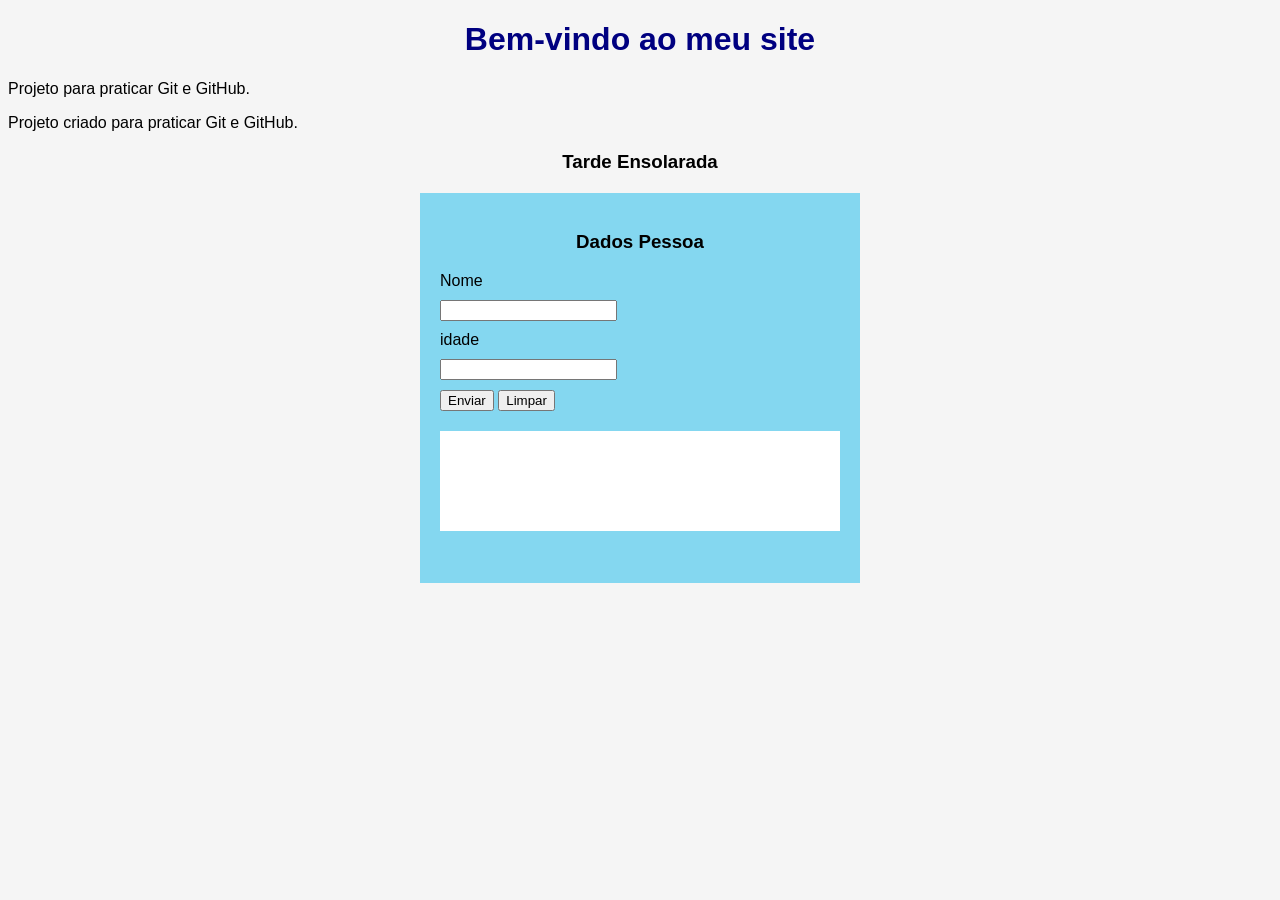
<file: index.html>
<!DOCTYPE html>
<html lang="pt-BR">
<head>
    <meta charset="UTF-8">
    <meta name="viewport" content="width=device-width, initial-scale=1.0">
    <title>Meu Primeiro Site</title>
    <link rel="stylesheet" href="css/style.css">

    <script src="js/scripts.js" defer></script>

    <script src="js/script_idade.js" defer></script>

</head>

<body>
    <h1>Bem-vindo ao meu site</h1>
    <p>Projeto para praticar Git e GitHub.</p>
    <p>Projeto criado para praticar Git e GitHub.</p>

    <h3>Tarde Ensolarada</h3>

    <div id="div-form">
        <h3> Dados Pessoa </h3>

        <form id="formulario-pessoa">
            <label for="nome">Nome</label>
            <input type="text" name="nome" id="nome">

            <label for="idade">idade</label>
            <input type="text" name="idade" id="idade">

            <button type="submit"> Enviar </button>
            <button type="reset"> Limpar </button>

        </form>

        <div id="div-dados">


        </div>

    </div>

    
</body>

</html>
</file>
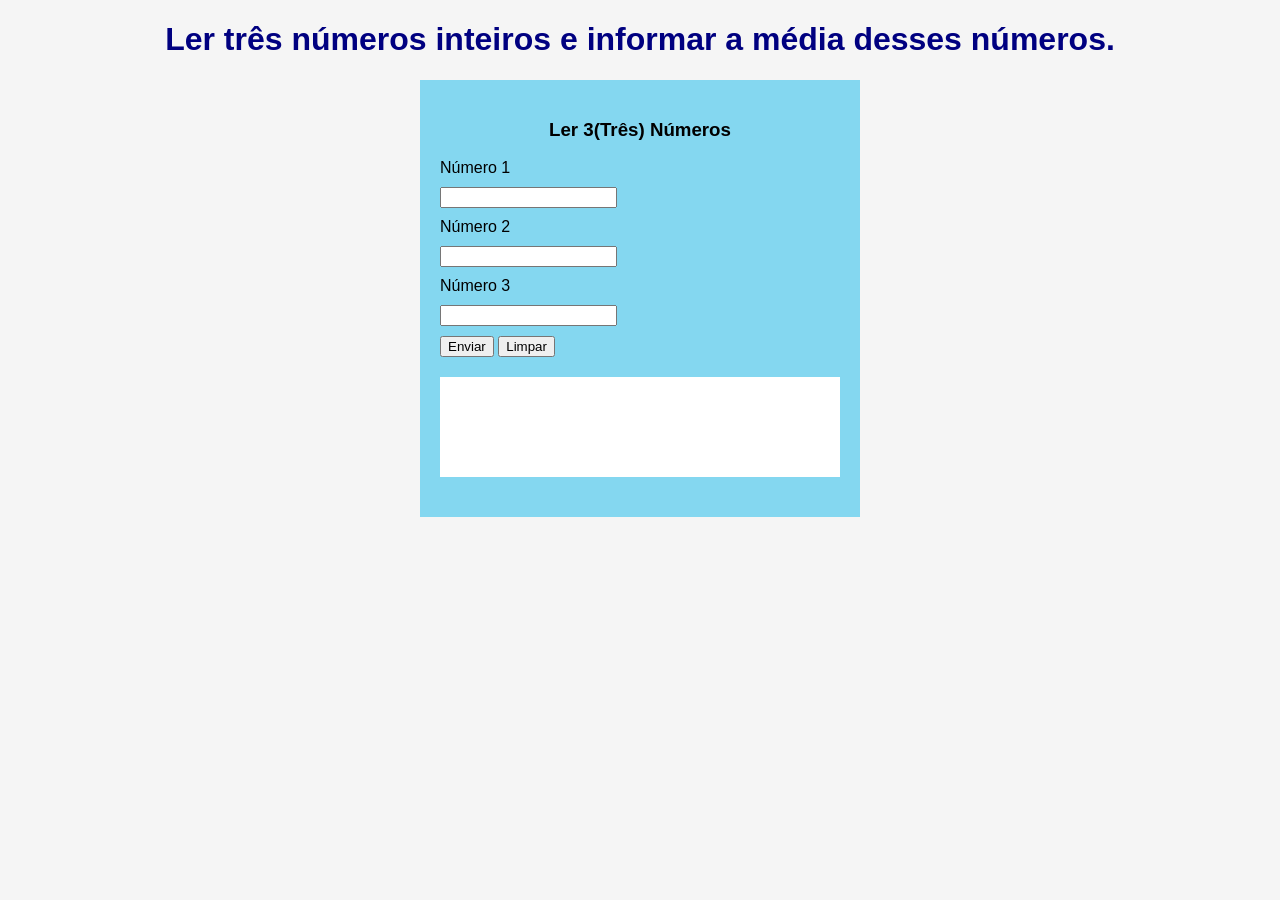
<file: pag_questao01.html>
<!DOCTYPE html>
<html lang="pt-BR">
<head>
    <meta charset="UTF-8">
    <meta name="viewport" content="width=device-width, initial-scale=1.0">
    <title>Meu Primeiro Site</title>
    <link rel="stylesheet" href="css/style.css">

    <script src="js/scripts_questao01.js" defer></script>

</head>

<body>
    <h1>Ler três números inteiros e informar a média desses
números.</h1>

    <div id="div-form">
        <h3> Ler 3(Três) Números </h3>

        <form id="formulario-pessoa">
            <label for="num1">Número 1</label>
            <input type="text" name="num1" id="num1">

            <label for="num2">Número 2</label>
            <input type="text" name="num2" id="num2">

            <label for="num3">Número 3</label>
            <input type="text" name="num3" id="num3">

            <button type="submit"> Enviar </button>
            <button type="reset"> Limpar </button>

        </form>

        <div id="div-dados">


        </div>

    </div>

    
</body>

</html>
</file>
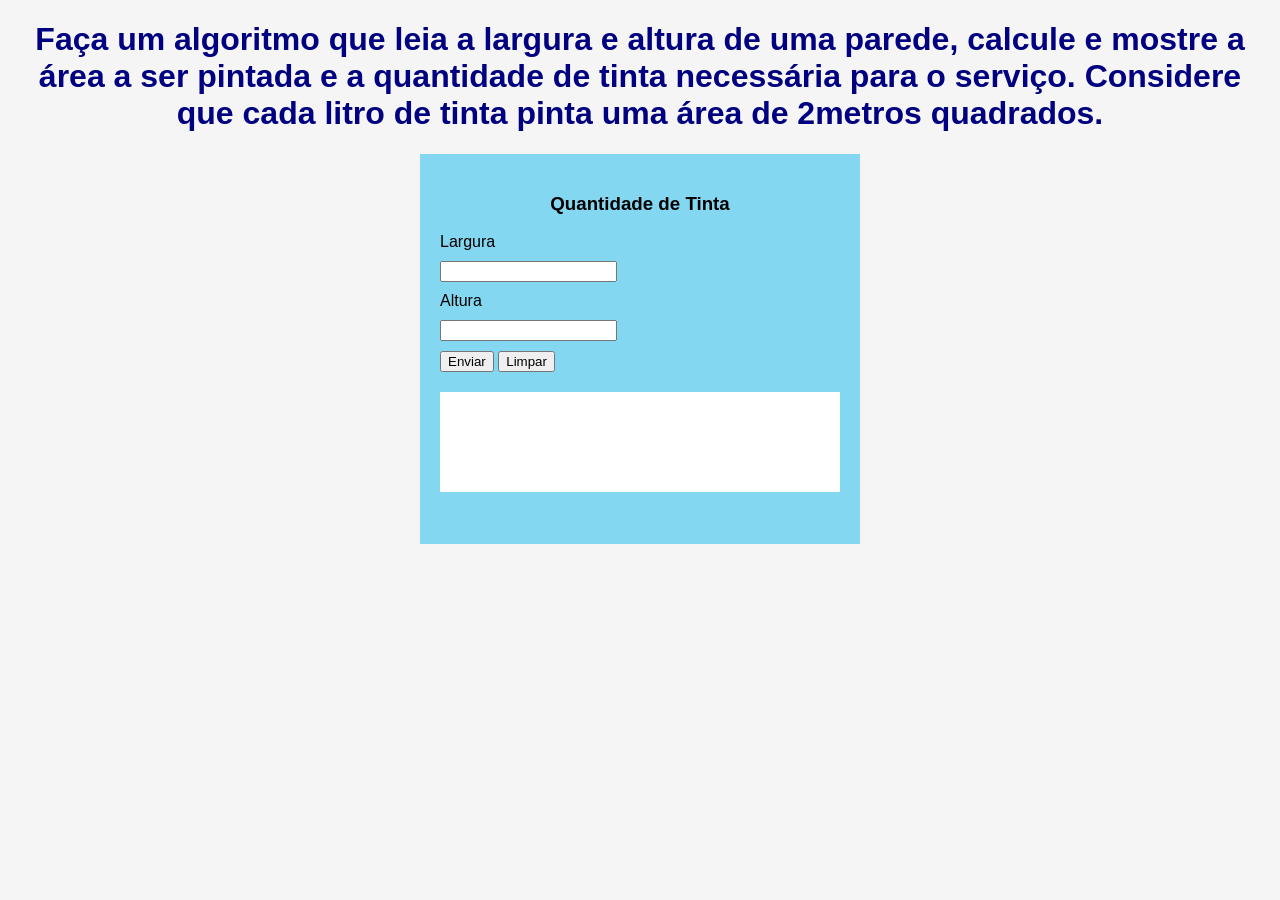
<file: pag_questao02.html>
<!DOCTYPE html>
<html lang="pt-BR">
<head>
    <meta charset="UTF-8">
    <meta name="viewport" content="width=device-width, initial-scale=1.0">
    <title>Meu Primeiro Site</title>
    <link rel="stylesheet" href="css/style.css">

    <script src="js/scripts_questao02.js" defer></script>

</head>

<body>
    <h1>Faça um algoritmo que leia a largura e altura de uma
parede, calcule e mostre a área a ser pintada e a
quantidade de tinta necessária para o serviço. Considere
que cada litro de tinta pinta uma área de 2metros
quadrados.</h1>

    <div id="div-form">
        <h3> Quantidade de Tinta </h3>

        <form id="formulario">
            <label for="largura">Largura</label>
            <input type="text" name="largura" id="largura">

            <label for="altura">Altura</label>
            <input type="text" name="altura" id="altura">

            <button type="submit"> Enviar </button>
            <button type="reset"> Limpar </button>

        </form>

        <div id="div-dados">


        </div>

    </div>

    
</body>

</html>
</file>
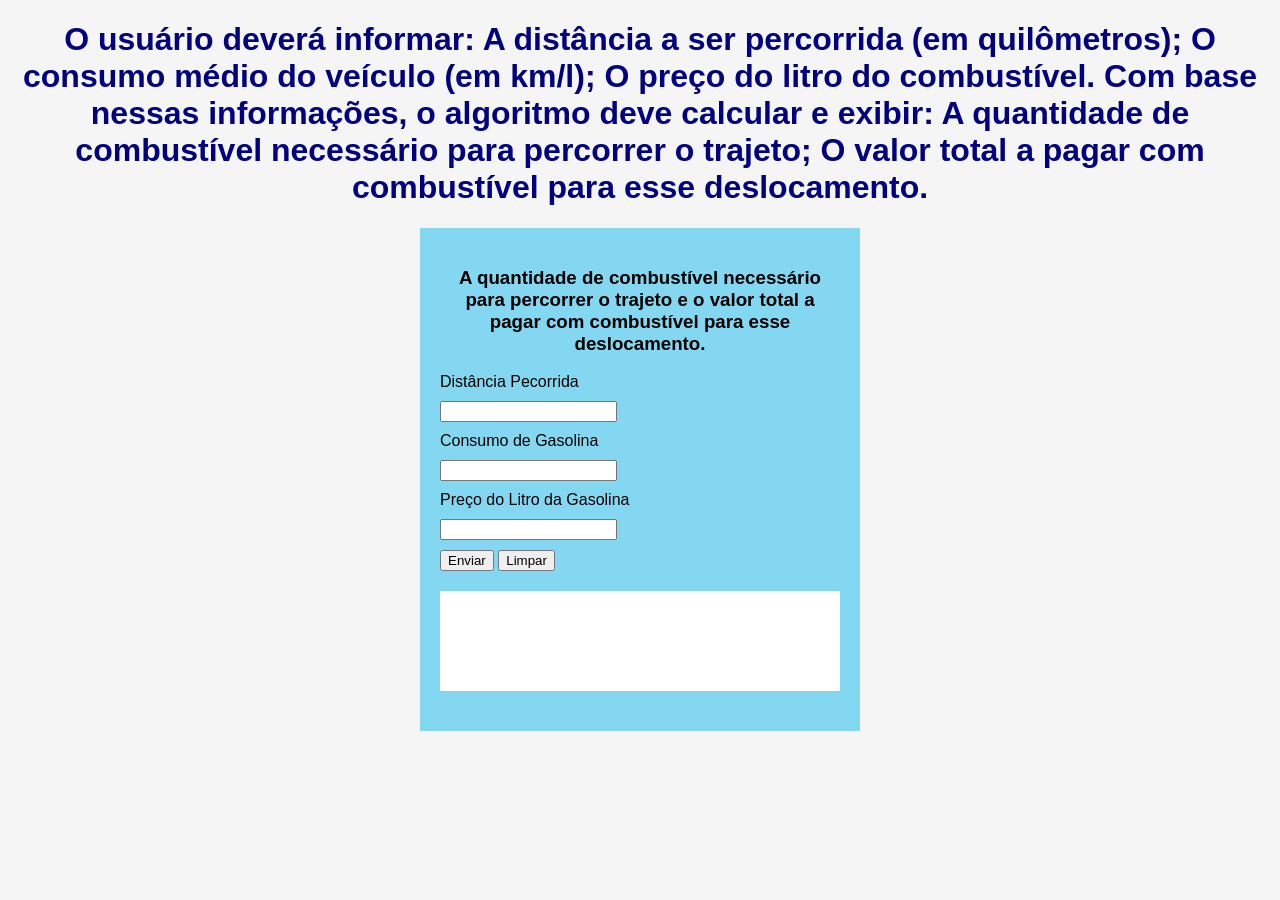
<file: pag_questao03.html>
<!DOCTYPE html>
<html lang="pt-BR">
<head>
    <meta charset="UTF-8">
    <meta name="viewport" content="width=device-width, initial-scale=1.0">
    <title>Meu Primeiro Site</title>
    <link rel="stylesheet" href="css/style.css">

    <script src="js/scripts_questao03.js" defer></script>

</head>

<body>
    <h1>O usuário deverá informar:
A distância a ser percorrida (em quilômetros);
O consumo médio do veículo (em km/l);
O preço do litro do combustível.

Com base nessas informações, o algoritmo deve calcular e
exibir:
A quantidade de combustível necessário para percorrer
o trajeto;
O valor total a pagar com combustível para esse
deslocamento.</h1>

    <div id="div-form">
        <h3> A quantidade de combustível necessário para percorrer
o trajeto e o valor total a pagar com combustível para esse
deslocamento. </h3>

        <form id="formulario">
            <label for="distancia_pecorrida">Distância Pecorrida</label>
            <input type="text" name="distancia_pecorrida" id="distancia_pecorrida">

            <label for="consumo">Consumo de Gasolina</label>
            <input type="text" name="consumo" id="consumo">

            <label for="preço">Preço do Litro da Gasolina </label>
            <input type="text" name="preço" id="preço">

            <button type="submit"> Enviar </button>
            <button type="reset"> Limpar </button>

        </form>

        <div id="div-dados">


        </div>

    </div>

    
</body>

</html>
</file>
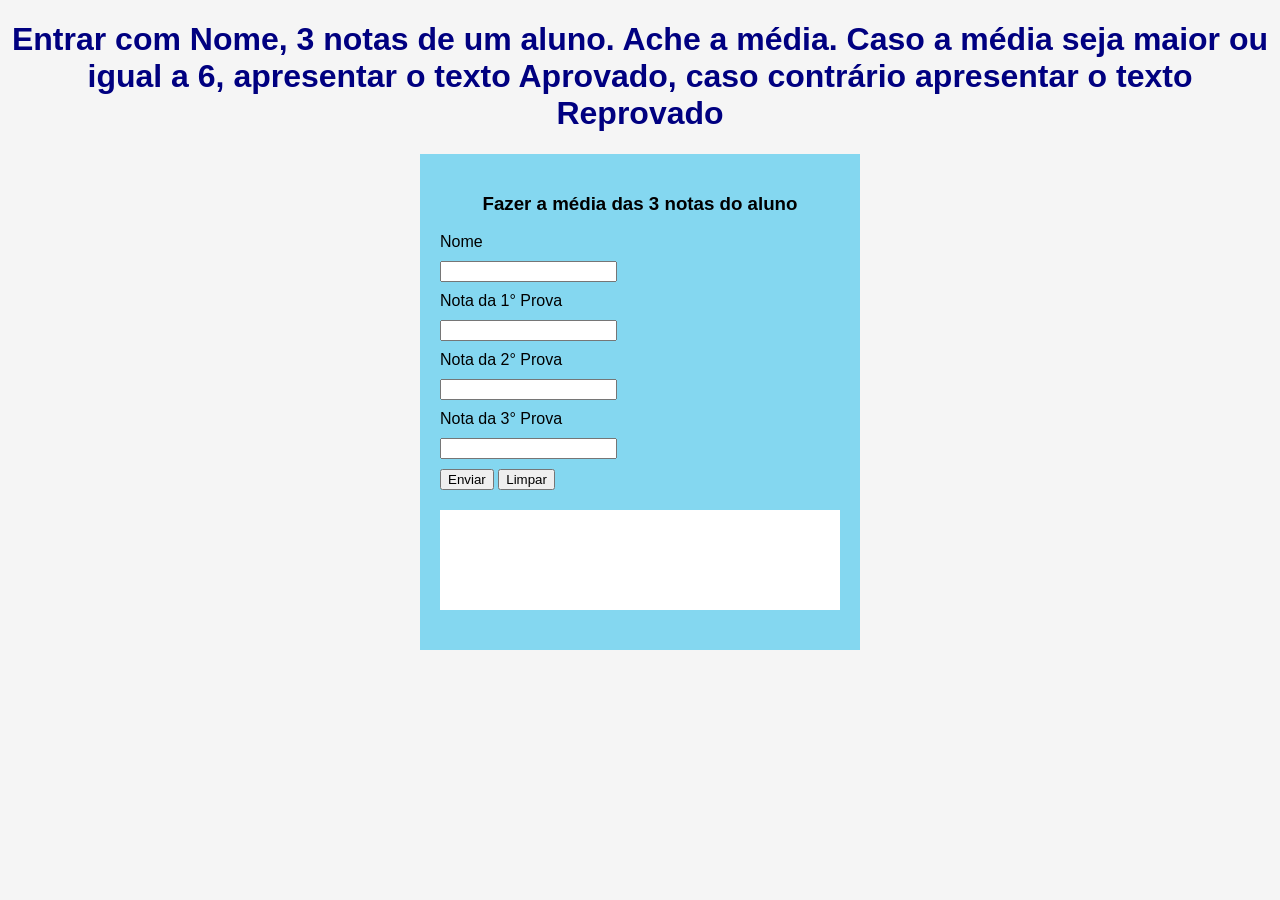
<file: pag_questao04.html>
<!DOCTYPE html>
<html lang="pt-BR">
<head>
    <meta charset="UTF-8">
    <meta name="viewport" content="width=device-width, initial-scale=1.0">
    <title>Meu Primeiro Site</title>
    <link rel="stylesheet" href="css/style.css">

    <script src="js/scripts_questao04.js" defer></script>

</head>

<body>
    <h1>Entrar com Nome, 3 notas de um aluno. Ache a média. Caso
a média seja maior ou igual a 6, apresentar o texto
Aprovado, caso contrário apresentar o texto Reprovado</h1>

    <div id="div-form">
        <h3> Fazer a média das 3 notas do aluno </h3>

        <form id="formulario">
            <label for="nome">Nome</label>
            <input type="text" name="nome" id="nome">

            <label for="nota1">Nota da 1° Prova</label>
            <input type="text" name="nota1" id="nota1">

            <label for="nota2">Nota da 2° Prova </label>
            <input type="text" name="nota2" id="nota2">

             <label for="nota3">Nota da 3° Prova </label>
            <input type="text" name="nota3" id="nota3">

            <button type="submit"> Enviar </button>
            <button type="reset"> Limpar </button>

        </form>

        <div id="div-dados">


        </div>

    </div>

    
</body>

</html>
</file>
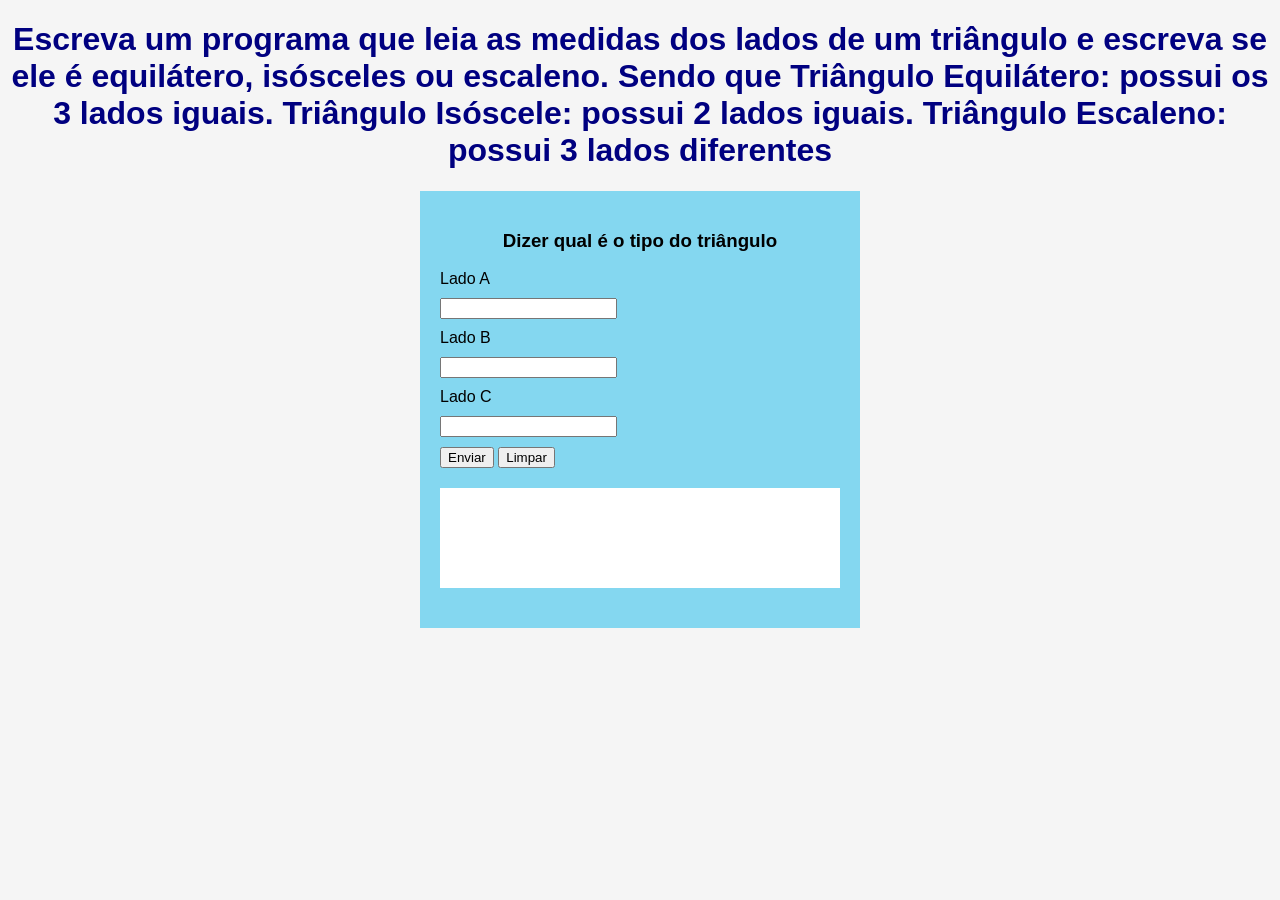
<file: pag_questao05.html>
<!DOCTYPE html>
<html lang="pt-BR">
<head>
    <meta charset="UTF-8">
    <meta name="viewport" content="width=device-width, initial-scale=1.0">
    <title>Meu Primeiro Site</title>
    <link rel="stylesheet" href="css/style.css">

    <script src="js/scripts_questao05.js" defer></script>

</head>

<body>
    <h1>Escreva um programa que leia as medidas dos lados de um triângulo e escreva se ele é equilátero, isósceles ou escaleno. Sendo que Triângulo Equilátero: possui os 3 lados iguais. Triângulo Isóscele: possui 2 lados iguais. Triângulo Escaleno: possui 3 lados diferentes</h1>

    <div id="div-form">
        <h3> Dizer qual é o tipo do triângulo </h3>

        <form id="formulario">
            <label for="lado_es">Lado A</label>
            <input type="text" name="lado_es" id="lado_es">

            <label for="lado_d">Lado B</label>
            <input type="text" name="lado_d" id="lado_d">

            <label for="lado_c">Lado C</label>
            <input type="text" name="lado_c" id="lado_c">


            <button type="submit"> Enviar </button>
            <button type="reset"> Limpar </button>

        </form>

        <div id="div-dados">


        </div>

    </div>

    
</body>

</html>
</file>
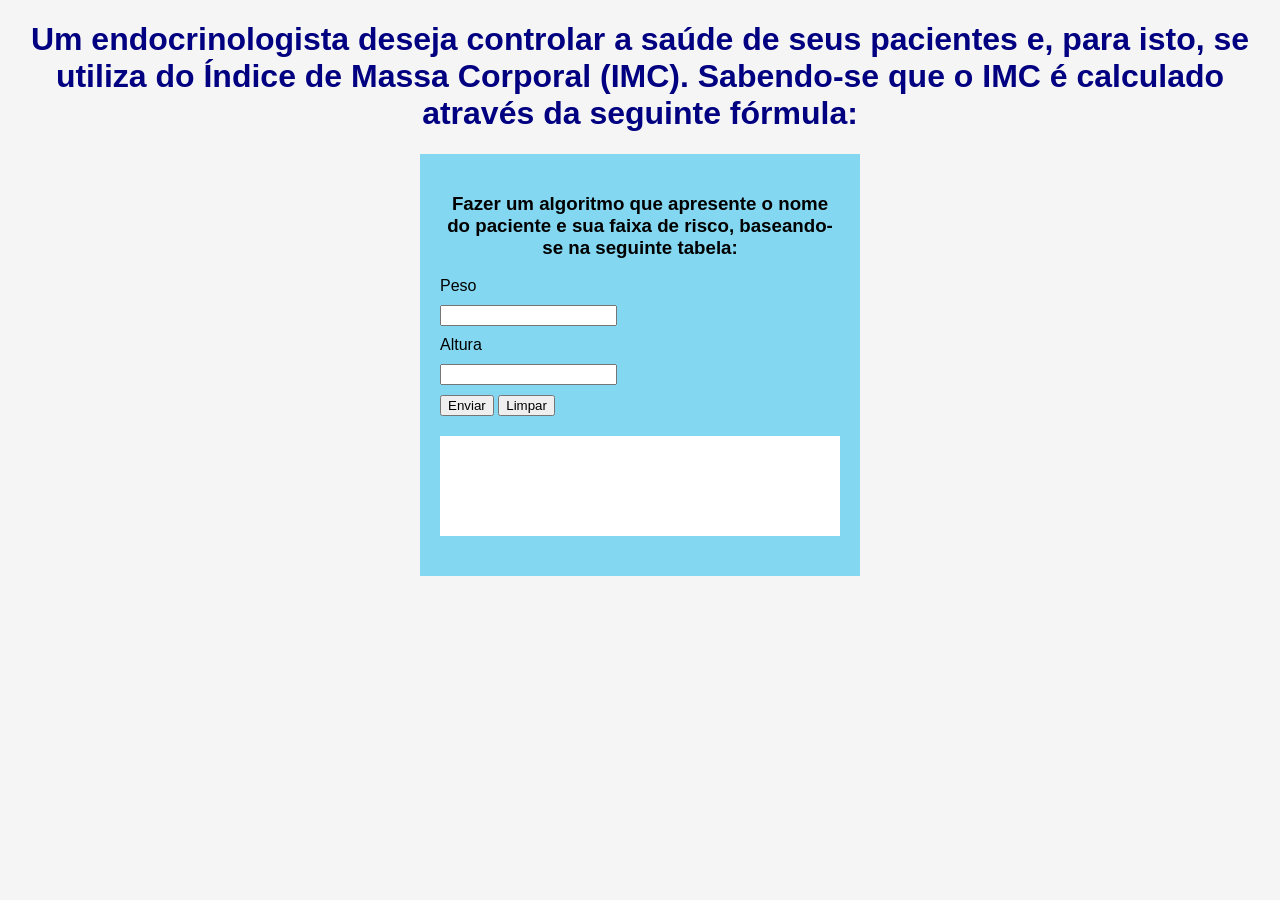
<file: pag_questao06.html>
<!DOCTYPE html>
<html lang="pt-BR">
<head>
    <meta charset="UTF-8">
    <meta name="viewport" content="width=device-width, initial-scale=1.0">
    <title>Meu Primeiro Site</title>
    <link rel="stylesheet" href="css/style.css">

    <script src="js/scripts_questao06.js" defer></script>

</head>

<body>
    <h1>Um endocrinologista deseja controlar a saúde de seus
pacientes e, para isto, se utiliza do Índice de Massa
Corporal (IMC). Sabendo-se que o IMC é calculado através
da seguinte fórmula:</h1>

    <div id="div-form">
        <h3> Fazer um algoritmo que apresente o nome do paciente
e sua faixa de risco, baseando-se na seguinte
tabela: </h3>

        <form id="formulario">
            <label for="peso">Peso</label>
            <input type="text" name="peso" id="peso">

            <label for="altura">Altura</label>
            <input type="text" name="altura" id="altura">


            <button type="submit"> Enviar </button>
            <button type="reset"> Limpar </button>

        </form>

        <div id="div-dados">


        </div>

    </div>

    
</body>

</html>
</file>
<file: css/style.css>
body{
    font-family: Arial, sans-serif;
    background-color: #f5f5f5;
}
h1{
    color: navy;
}
h2{
    color: green;
}

h1, h3{
    text-align: center;
}

label, input {
    display: block;
    margin: 10px 0px;
}

#div-form{
    background-color: #81d6f0f8;
    width: 400px;
    min-height: 350px;
    margin: 20px auto;
    padding: 20px;
}
#div-dados{
    background-color: #ffffff;
    width: 100%;
    height: 100px;
    margin: 20px 0px;
    display: flex;
    align-items: center;
    justify-content: center;
}
</file>
